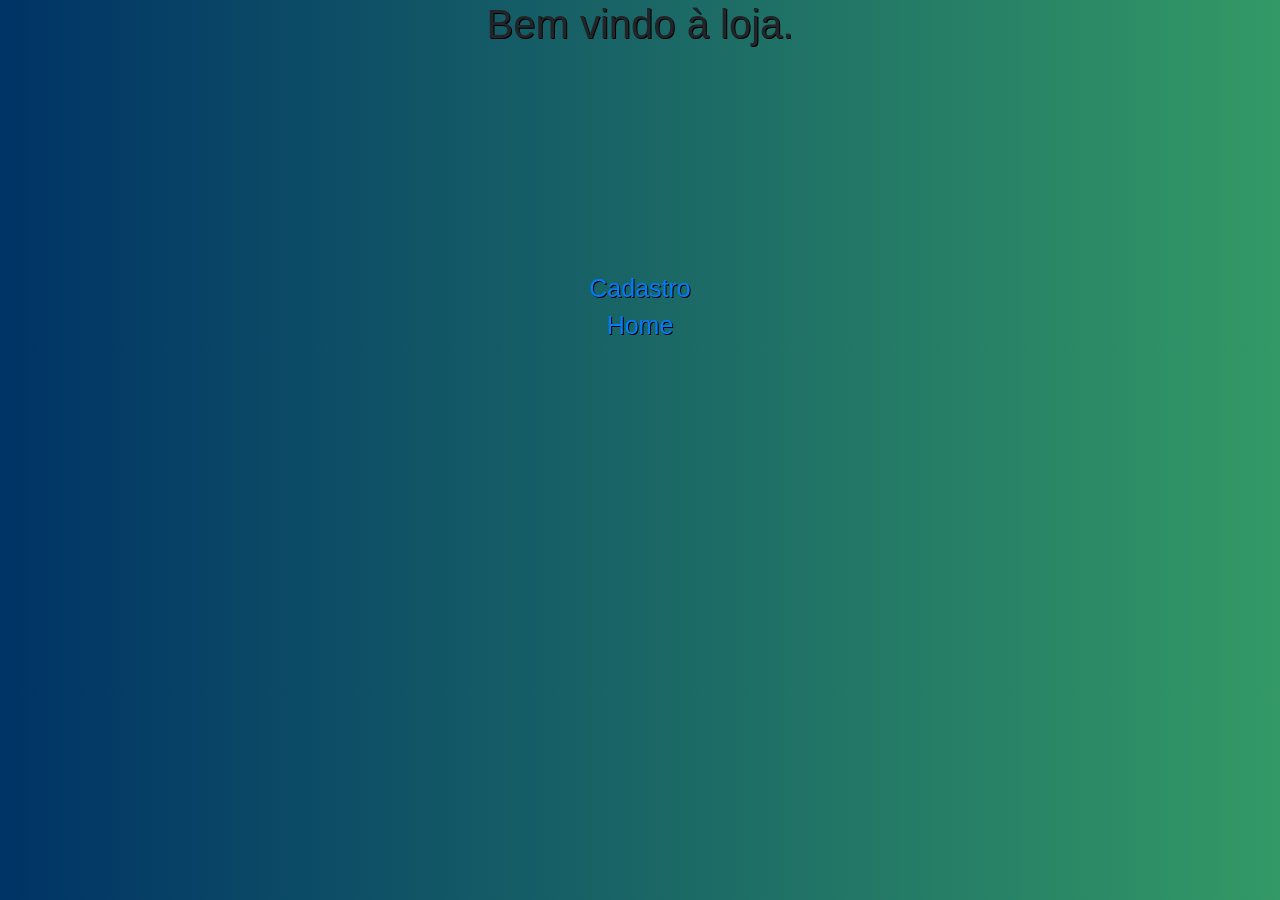
<file: index.html>
<!DOCTYPE html>
<html lang="pt-BR">
<head>
    <meta charset="UTF-8">
    <meta http-equiv="X-UA-Compatible" content="IE=edge">
    <meta name="viewport" content="width=device-width, initial-scale=1.0">
    <link rel="stylesheet" href="style.css">
    <link rel="stylesheet" href="https://cdn.jsdelivr.net/npm/bootstrap@4.3.1/dist/css/bootstrap.min.css" integrity="sha384-ggOyR0iXCbMQv3Xipma34MD+dH/1fQ784/j6cY/iJTQUOhcWr7x9JvoRxT2MZw1T" crossorigin="anonymous">
    <title>Home</title>
</head>
<body>
    <div class="container col-6 text-center">
            <div class="col">
                <div class="col">
                    <h1>Bem vindo à loja.</h1>
                </div>
            </div>
            <footer>
                <div class="container col-6 text-center">
                <div class="col">
                    <a href="register.html" target="_blank">
                        Cadastro
                    </a>
                </div>
                <div class="col">
                    <a href="index.html" target="">
                        Home
                    </a>
                </div>
            </div>
            </footer>
    </div>
</body>
</html>
</file>
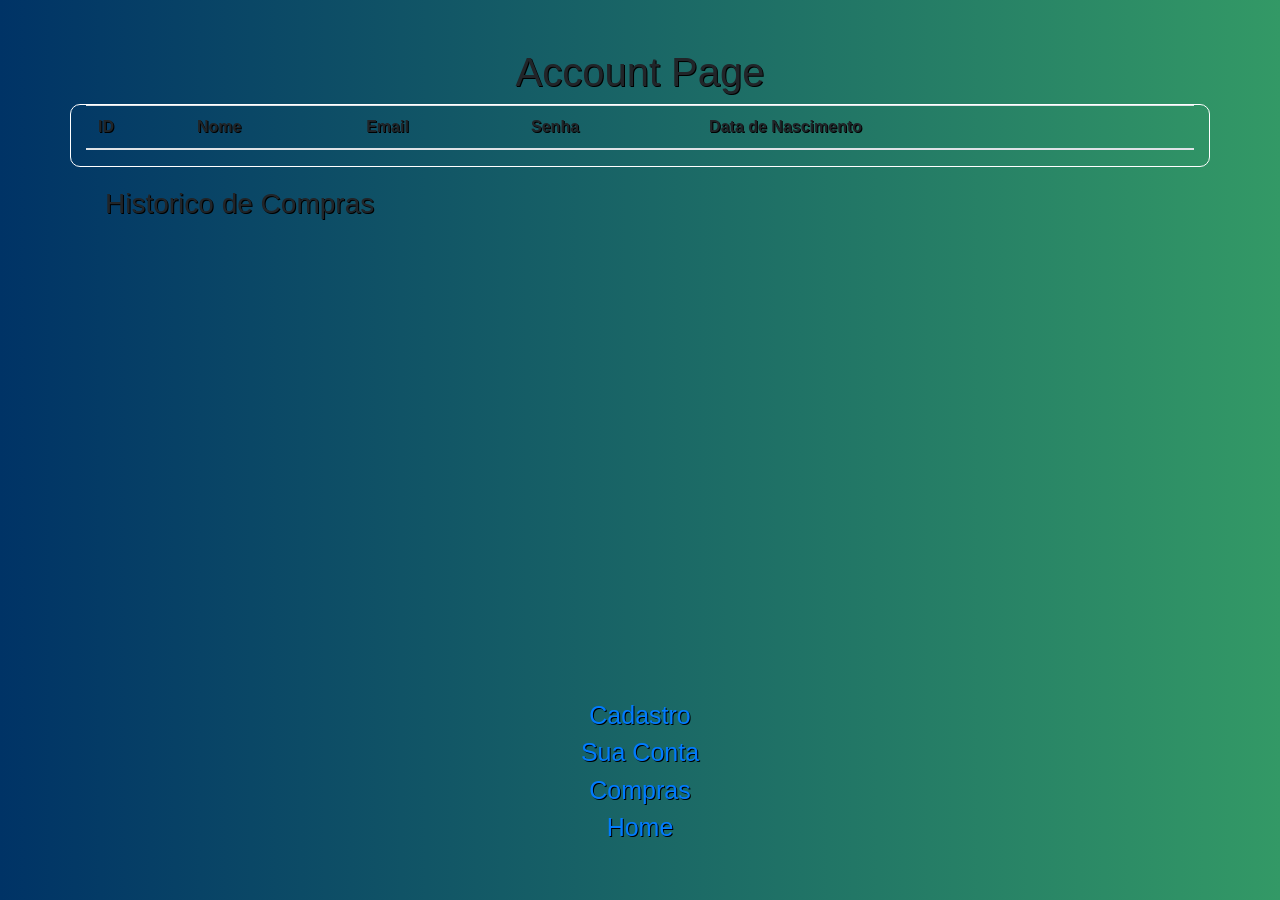
<file: account.html>
<html lang="en">
<head>
    <meta charset="UTF-8">
    <meta http-equiv="X-UA-Compatible" content="IE=edge">
    <meta name="viewport" content="width=device-width, initial-scale=1.0">
    <link rel="stylesheet" href="style.css">
    <link rel="stylesheet" href="https://cdn.jsdelivr.net/npm/bootstrap@4.3.1/dist/css/bootstrap.min.css" integrity="sha384-ggOyR0iXCbMQv3Xipma34MD+dH/1fQ784/j6cY/iJTQUOhcWr7x9JvoRxT2MZw1T" crossorigin="anonymous">
    <title>Account Page</title>
</head>

<script>
    function createUpdateButton(idRegister) {
    var updateButton = document.createElement("button");
    updateButton.textContent = "Update";
    updateButton.onclick = function () {
      updateRegister(idRegister);
    };
    return updateButton;
  }
    window.addEventListener("load", function () {
    var tRegisters = document.getElementById("tabelaAccount");
    var tbody = tRegisters.querySelector("tbody");
    fetch("https://localhost:5500/registers")
      .then(function (response) {
        if (response.ok) {
          return response.json();
        } else {
          throw new Error("Ocorreu um erro ao obter os dados da API.");
        }
      })
      .then(function (data) {
        console.log(data);
        for (var i = 0; i < data.length; i++) {
          var newRow = tbody.insertRow();
          newRow.insertCell().textContent = data[i].idRegister;
          newRow.insertCell().textContent = data[i].name;
          newRow.insertCell().textContent = data[i].email;
          newRow.insertCell().textContent = data[i].password;
          newRow.insertCell().textContent = data[i].birth;
          
          var updateCell = newRow.insertCell();
          var updateButton = createUpdateButton(data[i].idRegister);
          updateCell.appendChild(updateButton);
          
        }
      })
      .catch(function (error) {
        console.error("Erro de conexão com a API:", error);
      });
  });
    
</script>
<body>
    <div class="container">
        <div class="row mt-5">
            <div class="col text-center">
                <h1>Account Page</h1>
            </div>
        </div>
        <div class="row account">
            <div class="col-12">
                <table id="tabelaAccount" class="table">
                    <thead>
                        <tr>
                            <th>ID</th>
                            <th>Nome</th>
                            <th>Email</th>
                            <th>Senha</th>
                            <th>Data de Nascimento</th>
                            <th></th>
                        </tr>
                    </thead>
                    <tbody></tbody>
                </table>
            </div>
        </div>
        <div class="row" style="padding: 20px;">
            <div class="col">
                <h3>Historico de Compras</h3>
                <table class="tabelaBuy">
                    <thead>
                    </thead>
                    <tbody></tbody>
                </table>
            </div>
        </div>
    </div>
    <footer>
        <div class="container col-6 text-center">
            <div class="col">
                <a href="register.html" target="_blank">
                    Cadastro
                </a>
            </div>
            <div class="col">
                <a href="account.html" target="_blank">
                    Sua Conta
                </a>
            </div>
            <div class="col">
                <a href="buy.html" target="_blank">
                    Compras
                </a>
            </div>
            <div class="col">
                <a href="index.html" target="">
                    Home
                </a>
            </div>
        </div>
    </footer>
</body>

</html>
</file>
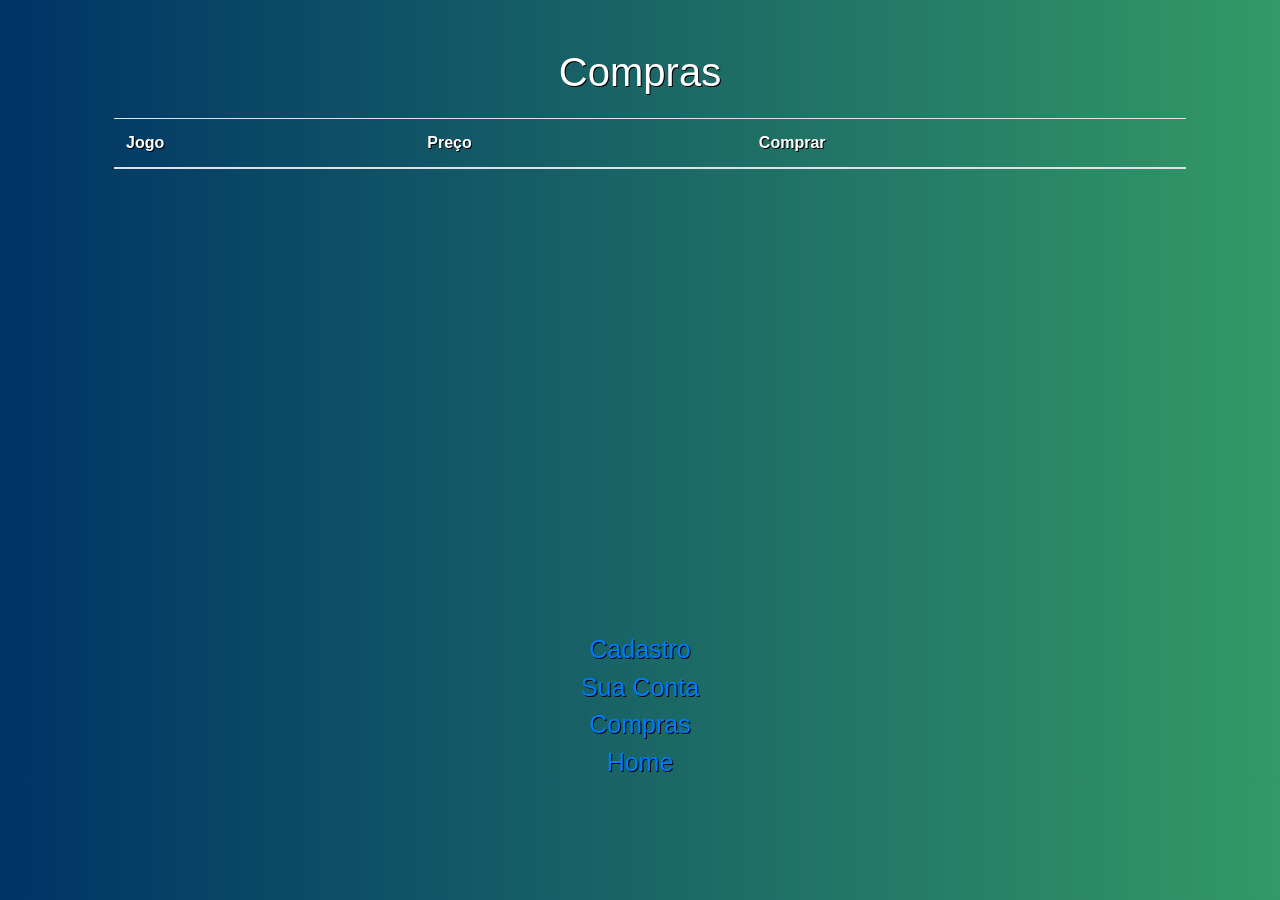
<file: buy.html>
<!DOCTYPE html>
<html lang="en">

<head>
    <meta charset="UTF-8">
    <meta http-equiv="X-UA-Compatible" content="IE=edge">
    <meta name="viewport" content="width=device-width, initial-scale=1.0">

    <link rel="stylesheet" href="style.css">
    <link rel="stylesheet" href="https://cdn.jsdelivr.net/npm/bootstrap@4.3.1/dist/css/bootstrap.min.css"
        integrity="sha384-ggOyR0iXCbMQv3Xipma34MD+dH/1fQ784/j6cY/iJTQUOhcWr7x9JvoRxT2MZw1T" crossorigin="anonymous">
    <title>Buy Page</title>
</head>
<script src="script.js"></script>
<body>
    <div class="container">
        <div class="row mt-5">
            <div class="col text-center" style="color:white;">
                <h1>Compras</h1>
            </div>
        </div>
        <div class="row m-1">
            <div class="col-12">
                <table class="table col-12" style="margin:10px; color:white;" id="tabelaBuy">
                    <thead>
                        <tr>
                            <th scope="col">Jogo</th>
                            <th scope="col">Preço</th>
                            <th scope="col">Comprar</th>
                        </tr>
                    </thead>
                    <tbody></tbody>
                </table>
            </div>
        </div>
    </div>
    
    <footer>
        <div class="container col-6 text-center">
        <div class="col">
            <a href="register.html" target="_blank">
                Cadastro
            </a>
        </div>
        <div class="col">
            <a href="account.html" target="_blank">
                Sua Conta
            </a>
        </div>
        <div class="col">
            <a href="buy.html" target="_blank">
                Compras
            </a>
        </div>
        <div class="col">
            <a href="index.html" target="">
                Home
            </a>
        </div>
    </div>
    </footer>
</body>
</html>
</file>
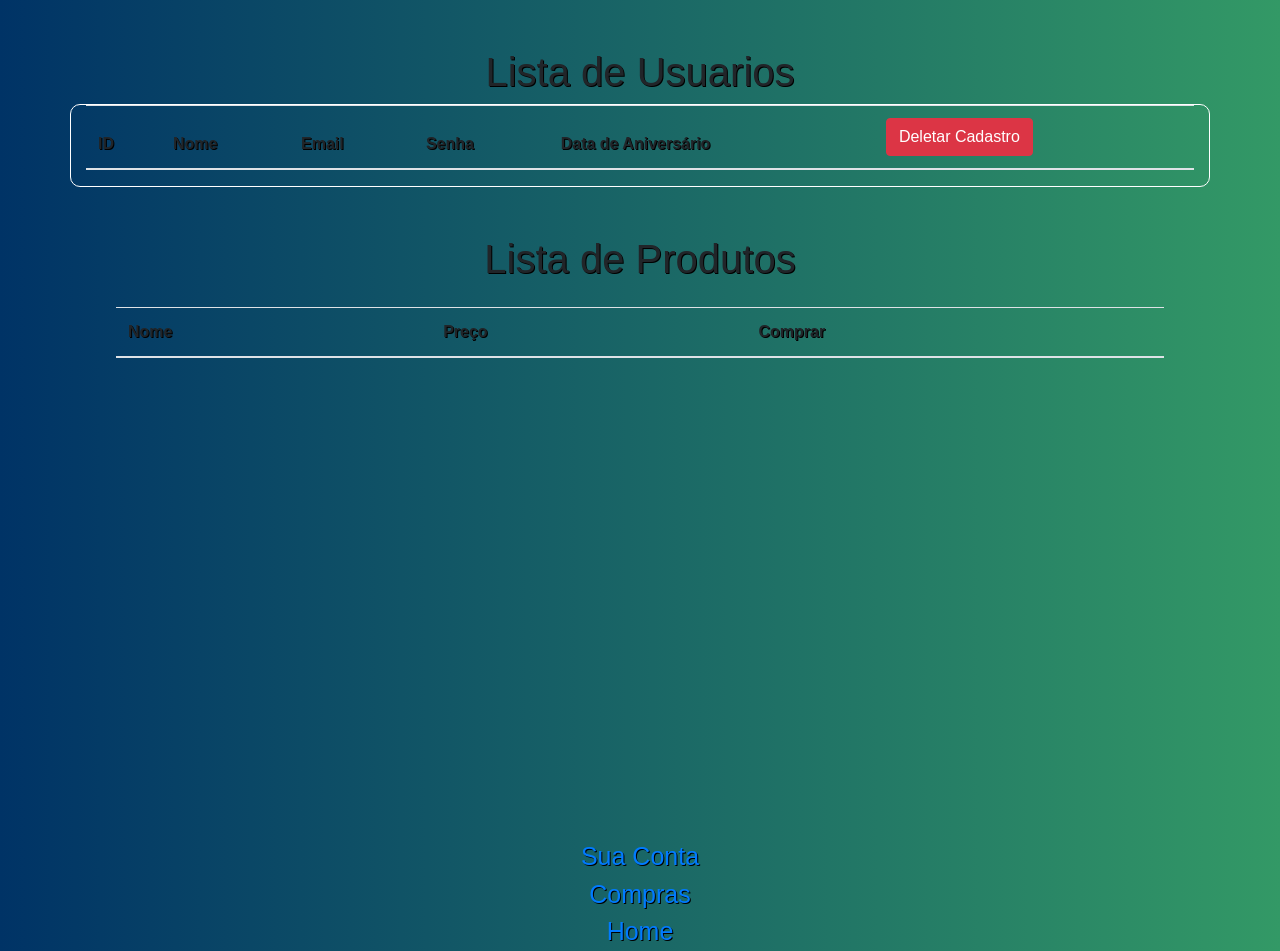
<file: listAll.html>
<!DOCTYPE html>
<html lang="pt-BR">
  <head>
    <meta charset="UTF-8" />
    <meta http-equiv="X-UA-Compatible" content="IE=edge" />
    <meta name="viewport" content="width=device-width, initial-scale=1.0" />

    <link rel="stylesheet" href="style.css" />
    <link
      rel="stylesheet"
      href="https://cdn.jsdelivr.net/npm/bootstrap@4.3.1/dist/css/bootstrap.min.css"
      integrity="sha384-ggOyR0iXCbMQv3Xipma34MD+dH/1fQ784/j6cY/iJTQUOhcWr7x9JvoRxT2MZw1T"
      crossorigin="anonymous"
    />
    <title>Pagina Administrativa</title>
  </head>
  <body>
    <div class="container">
      <div class="row mt-5">
        <div class="col text-center">
          <h1>Lista de Usuarios</h1>
        </div>
      </div>
      <div class="row account">
        <div class="col-12">
          <table id="tabelaAccount" class="table">
            <thead>
              <tr>
                <th scope="col-2">ID</th>
                <th scope="col-2">Nome</th>
                <th scope="col-2">Email</th>
                <th scope="col-2">Senha</th>
                <th scope="col=2">Data de Aniversário</th>
                <th scope="col=2">
                  <button class="btn btn-danger">Deletar Cadastro</button>
                </th>
              </tr>
            </thead>
            <tbody></tbody>
          </table>
        </div>
      </div>
      <div class="row mt-5">
        <div class="col text-center">
          <h1>Lista de Produtos</h1>
        </div>
      </div>
      <div class="row m-3">
        <div class="col">
          <table id="tabelaBuys" class="table">
            <thead>
              <tr>
                <th scope="col-2">Nome</th>
                <th scope="col-2">Preço</th>
                <th scope="col-2">Comprar</th>
              </tr>
            </thead>
            <tbody></tbody>
          </table>
        </div>
      </div>
    </div>
    <footer>
      <div class="container col-6 text-center">
        <div class="col">
          <a href="account.html" target="_blank"> Sua Conta </a>
        </div>
        <div class="col">
          <a href="buy.html" target="_blank"> Compras </a>
        </div>
        <div class="col">
          <a href="index.html" target=""> Home </a>
        </div>
      </div>
    </footer>
    <script>
      /*
window.addEventListener('load', () => {
    const tabela = document.getElementById('table');
    const tbody = tabela.querySelector('tbody');

    fetch('http://localhost:7070/players/all')
        .then((response) => {
            if (response.ok) {
                return response.json();
            } else {
                throw new Error('Ocorreu um erro na obtenção dos dados.');
            }
        })
.catch((error) => {
            console.error('Erro de conexão com a API:', error);
        });

    deletar = (id) => {
        fetch(`http://localhost:7070/players/delete/${id}`, {
            method: 'DELETE'
        })
        .then((response) => {
            if (response.ok) {
                for (let i = 0; i < data.length; i++) {
                    if (data[i].id === id) {
                        data.splice(i, 1);
                        break;
                    }
                }

                const rows = tbody.getElementsByTagName('tr');
                for (let i = 0; i < rows.length; i++) {
                    const rowId = parseInt(rows[i].cells[0].textContent);
                    if (rowId === id) {
                        tbody.deleteRow(i);
                        break;
                    }
                }
            } else {
                throw new Error('Ocorreu um erro ao deletar o item.');
            }
        })
        .catch((error) => {
            console.error('Erro de conexão com a API:', error);
        });
    };
});
*/









       

function createDeleteButton(idRegister) {
  function deletarLinha(button) {
    var linha = button.parentNode.parentNode;
    linha.parentNode.removeChild(linha);
  }
  
  function deleteRegister(idRegister) {
    fetch(`https://localhost:5500/register/${idRegister}`, {
      method: "DELETE",
    })
      .then(function (response) {
        if (response.ok) {
          return response.json();
        } else {
          throw new Error("Ocorreu um erro ao deletar o registro.");
        }
      })
      .then(function (data) {
        console.log("Registro deletado:", data);
        alert("Registro deletado com sucesso.");
      })
      .catch(function (error) {
        console.error("Erro ao deletar o registro:", error);
        alert("Erro ao deletar o registro.");
      });
  }

  var deleteButton = document.createElement("button");
  deleteButton.textContent = "Delete";
  deleteButton.className = "btn btn-danger";
  deleteButton.addEventListener("click", function () {
    deleteRegister(idRegister);
    deletarLinha(deleteButton);
  });
  
  return deleteButton;
}

      window.addEventListener("DOMContentLoaded", function () {
        var tRegisters = document.getElementById("tabelaAccount");
        var tbody = tRegisters.querySelector("tbody");
        fetch("https://localhost:5500/registers/")
          .then(function (response) {
            if (response.ok) {
              return response.json();
            } else {
              throw new Error("Ocorreu um erro ao obter os dados da API.");
            }
          })
          .then(function (data) {
            console.log(data);
            for (var i = 0; i < data.length; i++) {
              var newRow = tbody.insertRow();
              newRow.insertCell().textContent = data[i].idRegister;
              newRow.insertCell().textContent = data[i].name;
              newRow.insertCell().textContent = data[i].email;
              newRow.insertCell().textContent = data[i].password;
              newRow.insertCell().textContent = data[i].birth;

              var deleteCell = newRow.insertCell();
              var deleteButton = createDeleteButton(data[i].idRegister);
              deleteCell.appendChild(deleteButton);
            }
          })
          .catch(function (error) {
            console.error("Erro de conexão com a API:", error);
          });
      });

      window.addEventListener("DOMContentLoaded", function () {
        var tGames = document.getElementById("tabelaBuys");
        var tbody = tGames.querySelector("tbody");
        fetch("https://localhost:5500/buys/")
          .then(function (response) {
            if (response.ok) {
              return response.json();
            } else {
              throw new Error("Ocorreu um erro ao obter os dados da API.");
            }
          })
          .then(function (data) {
            console.log(data);
            for (var i = 0; i < data.length; i++) {
              var newRow = tbody.insertRow();
              newRow.insertCell().textContent = data[i].name;
              newRow.insertCell().textContent = data[i].price;

              var buyButtonCell = newRow.insertCell();
              var buyButton = document.createElement("button");
              buyButton.className = "btn btn-success btn-outline-dark btn-sm";
              var cartImage = document.createElement("img");
              cartImage.src = "cart.png";
              cartImage.alt = "cart.png";
              buyButton.appendChild(cartImage);
              buyButtonCell.appendChild(buyButton);
            }
          })
          .catch(function (error) {
            console.error("Erro de conexão com a API:", error);
          });
      });
    </script>
  </body>
</html>
</file>
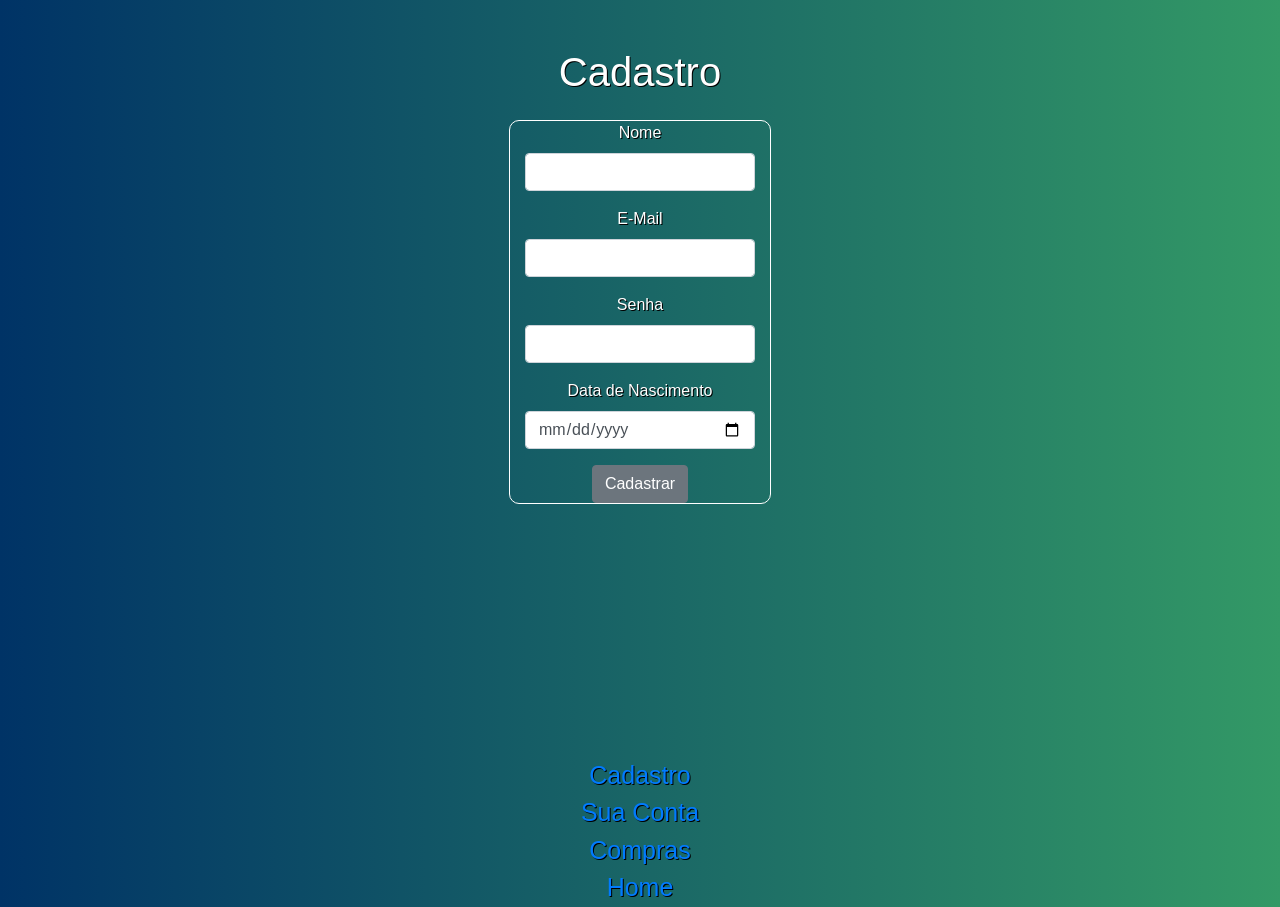
<file: register.html>
<!DOCTYPE html>
<html lang="pt-BR">
  <head>
    <meta charset="UTF-8" />
    <meta http-equiv="X-UA-Compatible" content="IE=edge" />
    <meta name="viewport" content="width=device-width, initial-scale=1.0" />
    <link rel="stylesheet" href="style.css" />
    <link
      rel="stylesheet"
      href="https://cdn.jsdelivr.net/npm/bootstrap@4.3.1/dist/css/bootstrap.min.css"
      integrity="sha384-ggOyR0iXCbMQv3Xipma34MD+dH/1fQ784/j6cY/iJTQUOhcWr7x9JvoRxT2MZw1T"
      crossorigin="anonymous"
    />
    <title>Register</title>
  </head>
  <body>
    <div class="container">
      <div class="row mt-5">
        <div class="col text-center" style="color: white">
          <h1>Cadastro</h1>
        </div>
      </div>
      <div class="row m-3">
        <div class="col">
          <form id="formRegister" method="POST">
            <div
              class="container text-center"
              style="
                max-width: 25%;
                color: white;
                border: 1px solid white;
                border-radius: 10px;
              "
            >
              <div class="mb-3">
                <label class="form-label" for="name">Nome</label>
                <input class="form-control" type="text" id="name" required/>
              </div>
              <div class="mb-3">
                <label
                  class="form-label"
                  for="email"
                  pattern="[a-zA-Z0-9]{3}@[a-zA-Z0-9]{3}\.com"
                  >E-Mail</label
                >
                <input class="form-control" type="email" id="email" required/>
                <small id="emailError" style="color: red; display: none"
                  >O e-mail precisa ter 3 dígitos antes do "@" e 3 dígitos
                  depois, terminando com ".com"</small
                >
              </div>
              <div class="mb-3">
                <label class="form-label" for="password">Senha</label>
                <input class="form-control" type="password" id="password" required/>
              </div>
              <div class="mb-3">
                <label class="form-label" for="birth">Data de Nascimento</label>
                <input class="form-control" type="date" id="birth" required/>
              </div>
              <button
                class="btn btn-secondary"
                type="submit"
                
              >
                Cadastrar
              </button>
            </div>
          </form>
        </div>
      </div>
    </div>
    <footer style="padding-top: 18.5%">
      <div class="container col-6 text-center">
        <div class="col">
          <a href="register.html" target="_blank"> Cadastro </a>
        </div>
        <div class="col">
          <a href="account.html" target="_blank"> Sua Conta </a>
        </div>
        <div class="col">
          <a href="buy.html" target="_blank"> Compras </a>
        </div>
        <div class="col">
          <a href="index.html" target=""> Home </a>
        </div>
      </div>
    </footer>

    <script>
      document.addEventListener('DOMContentLoaded', function () {
        document.getElementById('formRegister').addEventListener('submit', (event) => {
          event.preventDefault();
      
          const name = document.getElementById('name').value;
          const email = document.getElementById('email').value;
          const password = document.getElementById('password').value;
          const birth = document.getElementById('birth').value;
      
          fetch(`https://localhost:5500/register/`, {
            method: 'POST',
            headers: {
              'Content-Type': 'application/json',
            },
            body: JSON.stringify({ name, email, password, birth }),
          })
            .then((response) => response.json())
            .catch((error) => {
              console.error('Erro:', error);
              alert('Erro no cadastro.');
            });
        });
      });
    </script>
  </body>
</html>
</file>
<file: style.css>
body{
    background: linear-gradient(to right, #003366 0%, #339966 100%);
    background-repeat: cover;
    color: white;
    text-shadow: 1px 1px black;
}
.account{
    border: 0.25px solid white;
    border-radius: 10px;
}
footer{
    padding-top: 35%;
}
th{
    border: 1px 1px solid black;
}
a{
    font-size: 25px;
}
.row{
    border: 5px 5px solid white;
}
button{
    border-radius: 10px;
}
button:hover{
    transition: 0.5s;
}
</file>
